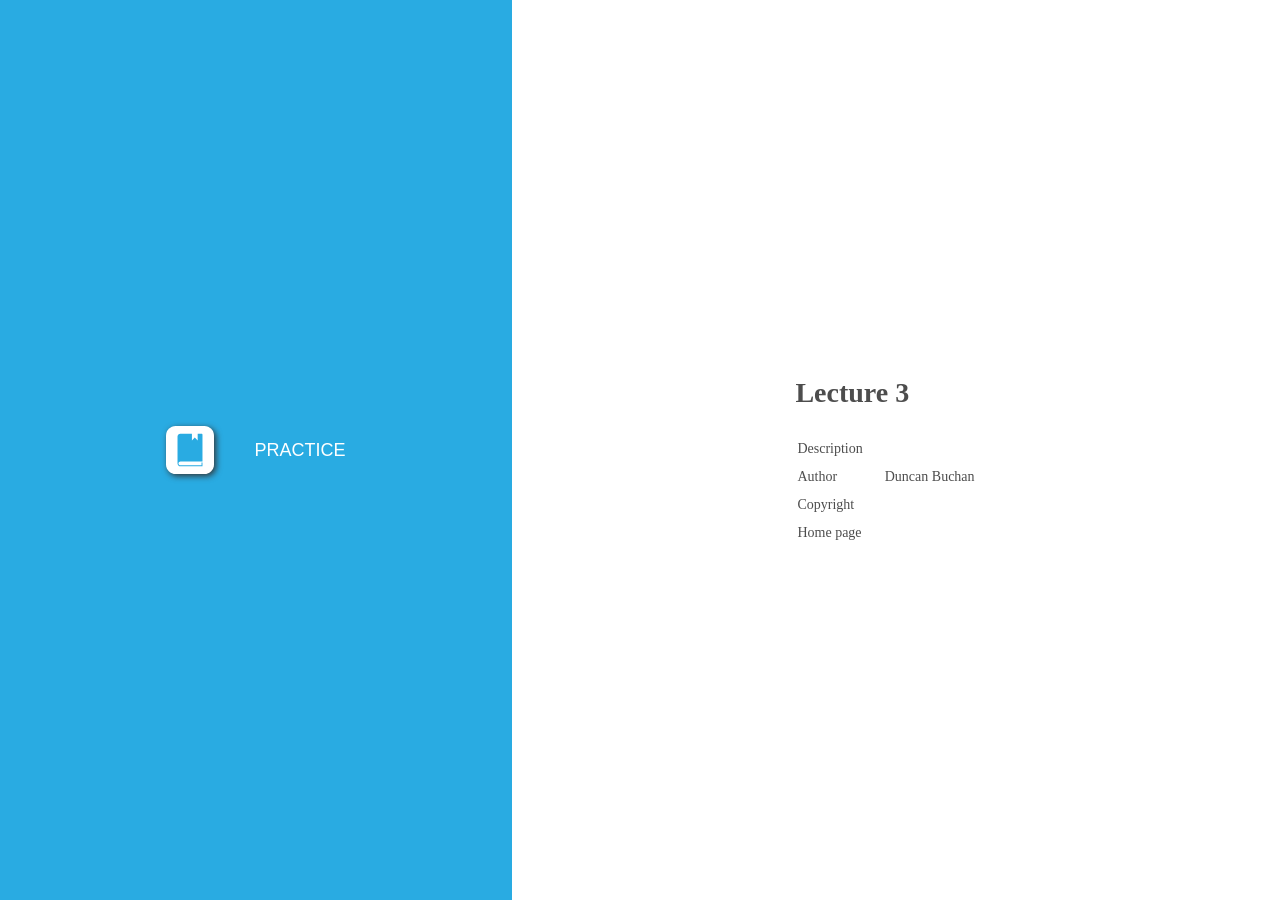
<file: index.html>
﻿<!DOCTYPE html>
<html lang="en-US" dir="ltr">
<head>
	<title>Lecture 3</title>
	<meta http-equiv="X-UA-Compatible" content="IE=Edge,chrome=1" />
	<meta http-equiv="Content-Type" content="text/html; charset=utf-8"/>
	<meta name="generator" content="ActivePresenter 9.1.1"/>
	<meta name="author" content="Duncan Buchan" />
	<meta name="copyright" content=" " />
	<meta name="description" content=""/>
	<meta name="viewport" content="initial-scale=1.0">
	<meta name="apple-mobile-web-app-capable" content="yes">

	<style>
		body {
			background-color: #ffffff;
			color: #4d4d4d;
			font-family: "Verdana";
			margin: 0px;
			padding: 0px;
			display: flex;
			flex-direction: row;
			min-height: 100vh;
		}
		.ap-mode-buttons-container {
			background-color: #29abe2;
			min-height: 100%;
			flex: 2;
			display: flex;
			justify-content: center;
			align-items: center;
		}
		.ap-mode-buttons {
			background-color: #29abe2;
			display: flex;
			flex-direction: column;
			align-items: flex-start;
			max-width: 100%;
		}
		.ap-mode-button {
			background-color: transparent;
			color: #ffffff;
			border: none;
			margin: 10px;
			text-transform: uppercase;
			display: flex;
			flex-direction: row;
			align-items: center;
		}
		.ap-project-information-container {
			min-height: 100%;
			flex: 3;
			display: flex;
			justify-content: center;
			align-items: center;
		}
		.ap-project-information {
			font-size: 14px;
		}

		.ap-mode-button svg {
			width: 48px;
			height: 48px;
			margin: 10px 20px 10px 20px;
			display: inline-block;
			filter: drop-shadow(2px 2px 3px #333333);
		}

		.ap-mode-button {
		}

		.ap-mode-button:hover {
			background-color: rgba(255, 255, 255, 0.2);
		}

		.ap-mode-button span {
			margin: 10px 20px 10px 20px;
			font-size: 18px;
		}

		h1 {
			font-size: 28px;
			font-weight: bold;
			margin: 25px 0px 25px 0px;
		}

		.ap-project-information td {
			padding: 5px 20px 5px 0px;
		}

		a:link {color:#4d4d4d; text-decoration:none;}
		a:visited {color:#4d4d4d; text-decoration:none}
		a:active {color:#4d4d4d; text-decoration:none}
		a:hover {color:#4d4d4d; text-decoration:none}
		
		@media (max-width: 1024px) and (orientation: portrait) {
			body {
				flex-direction: column;
			}
			.ap-mode-buttons-container {
				width: 100%;
				flex: 3;
			}
			.ap-project-information-container {
				width: 100%;
				flex: 2;
			}
		}
		
		@media (max-width: 640px) and (max-height: 640px) {
			.ap-mode-button svg {
				width: 32px;
				height: 32px;
			}
			.ap-mode-button span {
				margin: 5px 10px 5px 10px;
				font-size: 14px;
			}
			.ap-project-information {
				font-size: 12px;
			}
		}

	</style>

	<script type="text/javascript">
		var language = {"OpenPrezError":"Could not open presentation.\nError: ","TestIntro":"Choose this mode to do a test","TutorialIntro":"Tutorial mode","Practice":"Practice","PracticeIntro":"Choose this mode to practise more","Tutorial":"Tutorial","Homepage":"Home page","Copyright":"Copyright","DemoIntro":"Play presentation automatically","Test":"Test","Demo":"Demonstration","Author":"Author","Description":"Description"};
		var PlayModes = {
			DEMO: 1,
			TUT: 2,
			PRAC: 4,
			TEST: 8
		};

		var opmodes = 4;
		function openPrez(url, mode) {
			var fullUrl = '' + url;
			try {
				var margin = 40;
				var top = margin,
					left = margin,
					width = screen.availWidth - 2 * margin,
					height = screen.availHeight - 4 * margin;
				var styles = 'top=' + top + ',left=' + left + ',width=' + width + ',height=' + height
					+ ',location=no,toolbar=no,directories=no,status=no,menubar=no,scrollbars=yes,resizable=yes';
				var owin = window.open(encodeURI(fullUrl), '_blank', styles);
				if (owin)
					owin.focus();
			}
			catch (e) {
				alert(language.OpenPrezError + e);
			}
			return false;
		};
		function setElementText(id, text) {
			document.getElementById(id).innerHTML = text;
		}
		function setElementTitle(id, text) {
			document.getElementById(id).setAttribute('title', text);
		}
		function hideElement(id) {
			document.getElementById(id).style.display = 'none';
		}
	</script>
</head>

<body>
	<div class="ap-mode-buttons-container">
		<div class="ap-mode-buttons">
			<button id="ap-mode-demo" class="ap-mode-button" onclick="openPrez('demo.html')">
				<svg version="1.1" id="Layer_1" xmlns="http://www.w3.org/2000/svg" xmlns:xlink="http://www.w3.org/1999/xlink" x="0px" y="0px" viewBox="0 0 50 50" style="enable-background:new 0 0 50 50;" xml:space="preserve">
					<style type="text/css">
						.st0{fill:#FFFFFF;}
						.st1{fill:#29ABE2;}
					</style>
					<path class="st0" d="M40,50H10C4.48,50,0,45.52,0,40l0-30C0,4.48,4.48,0,10,0l30,0c5.52,0,10,4.48,10,10v30C50,45.52,45.52,50,40,50z"/>
					<rect x="8" y="8" transform="matrix(-1.836970e-16 1 -1 -1.836970e-16 50 3.552714e-15)" class="st1" width="34" height="34"/>
					<rect x="14" y="9" transform="matrix(-1.836970e-16 1 -1 -1.836970e-16 50 3.552714e-15)" class="st0" width="22" height="32"/>
					<rect x="35" y="9" transform="matrix(-1.836970e-16 1 -1 -1.836970e-16 48 -26)" class="st0" width="4" height="4"/>
					<rect x="35" y="37" transform="matrix(-1.836970e-16 1 -1 -1.836970e-16 76 2)" class="st0" width="4" height="4"/>
					<rect x="27" y="9" transform="matrix(-1.836970e-16 1 -1 -1.836970e-16 40 -18)" class="st0" width="4" height="4"/>
					<rect x="27" y="37" transform="matrix(-1.836970e-16 1 -1 -1.836970e-16 68 10)" class="st0" width="4" height="4"/>
					<rect x="19" y="9" transform="matrix(-1.836970e-16 1 -1 -1.836970e-16 32 -10)" class="st0" width="4" height="4"/>
					<rect x="19" y="37" transform="matrix(-1.836970e-16 1 -1 -1.836970e-16 60 18)" class="st0" width="4" height="4"/>
					<rect x="11" y="9" transform="matrix(-1.836970e-16 1 -1 -1.836970e-16 24 -2)" class="st0" width="4" height="4"/>
					<rect x="11" y="37" transform="matrix(-1.836970e-16 1 -1 -1.836970e-16 52 26)" class="st0" width="4" height="4"/>
					<polygon class="st1" points="22,21 29,25 22,29 "/>
				</svg>

				<span id="ap-label-mode-demo">Demonstration</span>
			</button>
			<button id="ap-mode-tutorial" class="ap-mode-button" onclick="openPrez('tutorial.html')">
				<svg version="1.1" id="Layer_1" xmlns="http://www.w3.org/2000/svg" xmlns:xlink="http://www.w3.org/1999/xlink" x="0px" y="0px" viewBox="0 0 50 50" style="enable-background:new 0 0 50 50;" xml:space="preserve">
				<style type="text/css">
					.st0{fill:#FFFFFF;}
					.st1{fill:#29ABE2;}
				</style>
				<path class="st0" d="M40,50H10C4.48,50,0,45.52,0,40l0-30C0,4.48,4.48,0,10,0l30,0c5.52,0,10,4.48,10,10v30C50,45.52,45.52,50,40,50z"/>
				<rect x="11.5" y="4.5" transform="matrix(-1.836970e-16 1 -1 -1.836970e-16 46.5 -3.5)" class="st1" width="27" height="34"/>
				<path class="st1" d="M42,39H23.45c-0.23-1.14-1.24-2-2.45-2s-2.22,0.86-2.45,2H8v1h10.55c0.23,1.14,1.24,2,2.45,2s2.22-0.86,2.45-2 H42V39z"/>
				<rect x="14" y="4" transform="matrix(-1.836970e-16 1 -1 -1.836970e-16 45 -5)" class="st0" width="22" height="32"/>
				<path class="st1" d="M17.5,19L17.5,19c-1.93,0-3.5-1.57-3.5-3.5v0c0-1.93,1.57-3.5,3.5-3.5h0c1.93,0,3.5,1.57,3.5,3.5v0 C21,17.43,19.43,19,17.5,19z"/>
				<path class="st1" d="M12,29c0-4.97,2.46-9,5.5-9s5.5,4.03,5.5,9H12z"/>
				</svg>

				<span id="ap-label-mode-tutorial">Tutorial</span>
			</button>
			<button id="ap-mode-practice" class="ap-mode-button" onclick="openPrez('practice.html')">
				<svg version="1.1" id="Layer_1" xmlns="http://www.w3.org/2000/svg" xmlns:xlink="http://www.w3.org/1999/xlink" x="0px" y="0px" viewBox="0 0 50 50" style="enable-background:new 0 0 50 50;" xml:space="preserve">
				<style type="text/css">
					.st0{fill:#FFFFFF;}
					.st1{fill:#29ABE2;}
				</style>
				<path class="st0" d="M40,50H10C4.48,50,0,45.52,0,40l0-30C0,4.48,4.48,0,10,0l30,0c5.52,0,10,4.48,10,10v30C50,45.52,45.52,50,40,50z"/>
				<path class="st1" d="M15.08,37H38V9c0-0.55-0.45-1-1-1h-4v7l-3-3l-3,3V8H15c-1.66,0-3,1.34-3,3v28c0,1.66,1.34,3,3,3h22h1v-1v-3h-1 v3H15.08C13.93,41,13,40.1,13,39C13,37.9,13.93,37,15.08,37z"/>
				</svg>

				<span id="ap-label-mode-practice">Practice</span>
			</button>
			<button id="ap-mode-test" class="ap-mode-button" onclick="openPrez('test.html')">
				<svg version="1.1" id="Layer_1" xmlns="http://www.w3.org/2000/svg" xmlns:xlink="http://www.w3.org/1999/xlink" x="0px" y="0px" viewBox="0 0 50 50" style="enable-background:new 0 0 50 50;" xml:space="preserve">
					<style type="text/css">
						.st0{fill:#FFFFFF;}
						.st1{fill:#29ABE2;}
					</style>
					<path class="st0" d="M40,50H10C4.48,50,0,45.52,0,40l0-30C0,4.48,4.48,0,10,0l30,0c5.52,0,10,4.48,10,10v30C50,45.52,45.52,50,40,50z"/>
					<path class="st1" d="M10,26L10,26c0-6.63,5.37-12,12-12h0c6.63,0,12,5.37,12,12v0c0,6.63-5.37,12-12,12h0C15.37,38,10,32.63,10,26z"/>
					<path class="st1" d="M41.71,13.71l-1.41-1.41l-7.83,7.83c0.35,0.62,0.64,1.27,0.87,1.95L41.71,13.71z"/>
					<path class="st0" d="M17.71,21.29l-1.41,1.41l8.21,8.21l8.83-8.83c-0.24-0.68-0.53-1.34-0.87-1.95l-7.96,7.96L17.71,21.29z"/>
				</svg>

				<span id="ap-label-mode-test">Test</span>
			</button>
		</div>
	</div>

	<div class="ap-project-information-container">
		<div class="ap-project-information">
			<h1>Lecture 3</h1>
			<table>
				<tr>
					<td id="ap-label-description">Description</td>
					<td></td>
				</tr>
				<tr>
					<td id="ap-label-author">Author</td>
					<td>Duncan Buchan</td>
				</tr>
				<tr>
					<td id="ap-label-copyright">Copyright</td>
					<td></td>
				</tr>
				<tr>
					<td id="ap-label-homepage">Homepage</td>
					<td><a href="" target="_blank"></a></td>
				</tr>
			</table>
		</div>
	</div>

	<script>
		if (language) {
			setElementText("ap-label-mode-demo", language.Demo);
			setElementText("ap-label-mode-tutorial", language.Tutorial);
			setElementText("ap-label-mode-practice", language.Practice);
			setElementText("ap-label-mode-test", language.Test);

			setElementTitle("ap-mode-demo", language.DemoIntro);
			setElementTitle("ap-mode-tutorial", language.TutorialIntro);
			setElementTitle("ap-mode-practice", language.PracticeIntro);
			setElementTitle("ap-mode-test", language.TestIntro);

			setElementText("ap-label-description", language.Description);
			setElementText("ap-label-author", language.Author);
			setElementText("ap-label-copyright", language.Copyright);
			setElementText("ap-label-homepage", language.Homepage);
		}

		if (opmodes){
			if ((PlayModes.DEMO & opmodes) != PlayModes.DEMO)
				hideElement("ap-mode-demo");
			if ((PlayModes.TUT & opmodes) != PlayModes.TUT)
				hideElement("ap-mode-tutorial");
			if ((PlayModes.PRAC & opmodes) != PlayModes.PRAC)
				hideElement("ap-mode-practice");
			if ((PlayModes.TEST & opmodes) != PlayModes.TEST)
				hideElement("ap-mode-test");
		}
	</script>
</body>
</html>
</file>
